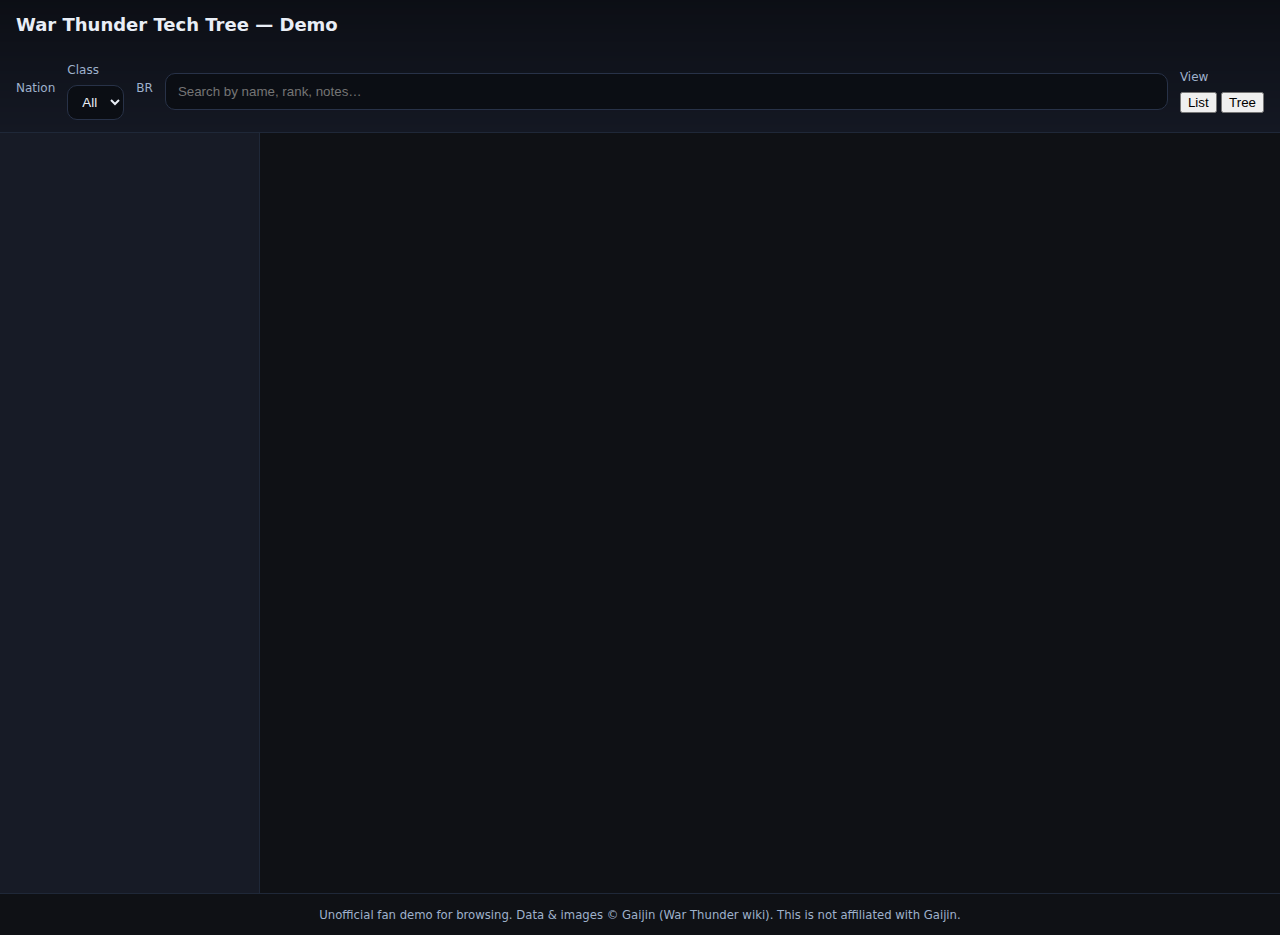
<file: index.html>
<!doctype html>
<html lang="en">
<head>
  <meta charset="utf-8" />
  <meta name="viewport" content="width=device-width, initial-scale=1" />
  <title>War Thunder Tech Tree — Demo</title>
  <link rel="stylesheet" href="styles.css" />
</head>
<body>
  <header>
    <h1>War Thunder Tech Tree — Demo</h1>
    <div id="filters">
      <div class="filter-block">
        <label>Nation</label>
        <div id="nation-filters" class="chips"></div>
      </div>
      <div class="filter-block">
        <label>Class</label>
        <select id="class-filter">
          <option value="">All</option>
        </select>
      </div>
      <div class="filter-block">
        <label>BR</label>
        <div id="br-filters" class="chips"></div>
      </div>
      <div class="filter-block grow">
        <input id="search" type="search" placeholder="Search by name, rank, notes…" />
      </div>
      <div class="filter-block">
        <label>View</label>
        <div class="view-toggle">
          <button id="viewList" class="tab active">List</button>
          <button id="viewTree" class="tab">Tree</button>
        </div>
      </div>
    </div>
  </header>

  <main>
    <aside id="tree"></aside>

    <!-- List view -->
    <section id="list">
      <div id="cards" class="grid"></div>
      <div id="empty" class="empty hidden">No vehicles match your filters.</div>
    </section>

    <!-- Tech-tree view -->
    <section id="tech" class="hidden">
      <div id="rankGrid" class="rank-grid"></div>
      <svg id="wires" class="wires"></svg>
    </section>
  </main>

  <template id="card-tpl">
    <article class="card">
      <div class="thumb-wrap">
        <img class="thumb" alt="" loading="lazy" />
        <span class="tag tag-class"></span>
        <span class="tag tag-br"></span>
      </div>
      <h3 class="name"></h3>
      <div class="meta">
        <span class="nation"></span> • <span class="rank"></span> • <span class="notes"></span>
      </div>
    </article>
  </template>

  <template id="node-tpl">
    <div class="node-mini">
      <div class="nm-thumb"><img alt="" loading="lazy" /></div>
      <div class="nm-name"></div>
      <div class="nm-meta"><span class="nm-class"></span> • <span class="nm-br"></span></div>
    </div>
  </template>

  <footer>
    <small>Unofficial fan demo for browsing. Data & images © Gaijin (War Thunder wiki). This is not affiliated with Gaijin.</small>
  </footer>

  <!-- Single, unique embedded data blocks -->
  <script id="data-vehicles" type="application/json">[
    {
  "id": "m18",
  "name": "M18 Hellcat",
  "nation": "usa",
  "class": "td",
  "br": "5.3",
  "rank": "III",
  "notes": "Standard tech-tree Hellcat",
  "image": "https://old-wiki.warthunder.com/images/thumb/a/a5/GarageImage_M18_GMC.jpg/800px-GarageImage_M18_GMC.jpg"
    }    
    {
      "id": "m4a1",
      "name": "M4A1 (Sherman)",
      "nation": "usa",
      "class": "medium",
      "br": "3.7",
      "rank": "II",
      "notes": "Workhorse medium",
      "image": "https://old-wiki.warthunder.com/images/thumb/a/a6/GarageImage_M4A1.jpg/800px-GarageImage_M4A1.jpg"
    },
    {
      "id": "m26",
      "name": "M26 Pershing",
      "nation": "usa",
      "class": "medium",
      "br": "6.3",
      "rank": "IV",
      "notes": "90 mm M3 gun",
      "image": "https://old-wiki.warthunder.com/images/thumb/4/43/GarageImage_M26.jpg/800px-GarageImage_M26.jpg"
    },
    {
      "id": "m1_abrams",
      "name": "M1 Abrams",
      "nation": "usa",
      "class": "mbt",
      "br": "10.0",
      "rank": "VI",
      "notes": "105 mm M68A1",
      "image": "https://old-wiki.warthunder.com/images/thumb/d/da/GarageImage_M1_Abrams.jpg/800px-GarageImage_M1_Abrams.jpg"
    },
    {
      "id": "m18_premium",
      "name": "M18 Hellcat (Premium)",
      "nation": "usa",
      "class": "td",
      "br": "5.3",
      "rank": "III",
      "notes": "Premium variant",
      "stackOf": "m18"
      "image": "https://old-wiki.warthunder.com/images/thumb/a/a5/GarageImage_M18_GMC.jpg/800px-GarageImage_M18_GMC.jpg"
    },
    {
      "id": "m36_gmc",
      "name": "M36 GMC",
      "nation": "usa",
      "class": "td",
      "br": "5.7",
      "rank": "IV",
      "notes": "90 mm slugger",
      "image": "https://old-wiki.warthunder.com/images/thumb/3/32/GarageImage_M36_GMC.jpg/800px-GarageImage_M36_GMC.jpg"
    },
    {
      "id": "xm8_ags",
      "name": "XM8 AGS",
      "nation": "usa",
      "class": "light",
      "br": "9.3",
      "rank": "VI",
      "notes": "Event reward (gift)",
      "image": "https://old-wiki.warthunder.com/images/thumb/9/93/GarageImage_XM8.jpg/800px-GarageImage_XM8.jpg"
    },
    {
      "id": "m1128_wolfpack",
      "name": "M1128 Wolfpack (Premium)",
      "nation": "usa",
      "class": "light",
      "br": "10.0",
      "rank": "VI",
      "notes": "Stryker MGS premium (Apex Predators)",
      "image": "https://old-wiki.warthunder.com/images/thumb/6/61/GarageImage_M1128_Wolfpack.jpg/800px-GarageImage_M1128_Wolfpack.jpg"
    },
    {
      "id": "m42_duster",
      "name": "M42 Duster",
      "nation": "usa",
      "class": "spaa",
      "br": "4.0",
      "rank": "IV",
      "notes": "Twin 40 mm Bofors",
      "image": "https://old-wiki.warthunder.com/images/thumb/3/31/GarageImage_M42.jpg/800px-GarageImage_M42.jpg"
    },
    {
      "id": "f86f2",
      "name": "F-86F-2 Sabre",
      "nation": "usa",
      "class": "fighter",
      "br": "9.0",
      "rank": "V",
      "notes": "4× 20 mm T-160",
      "image": "https://old-wiki.warthunder.com/images/thumb/0/0f/GarageImage_F-86F-2.jpg/800px-GarageImage_F-86F-2.jpg"
    },
    {
      "id": "a2d1",
      "name": "A2D-1 (Premium)",
      "nation": "usa",
      "class": "attacker",
      "br": "7.0",
      "rank": "IV",
      "notes": "Premium turboprop CAS",
      "image": "https://old-wiki.warthunder.com/images/thumb/7/74/GarageImage_A2D-1.jpg/800px-GarageImage_A2D-1.jpg"
    },
    {
      "id": "t_64bv",
      "name": "T-64BV",
      "nation": "ussr",
      "class": "mbt",
      "br": "9.3",
      "rank": "VI",
      "notes": "(placeholder)",
      "image": ""
    },
    {
      "id": "leopard1",
      "name": "Leopard I",
      "nation": "germany",
      "class": "mbt",
      "br": "7.3",
      "rank": "V",
      "notes": "(placeholder)",
      "image": ""
    }
  ]</script>

  <script id="data-nations" type="application/json">[
    { "id": "usa", "name": "USA" },
    { "id": "ussr", "name": "USSR" },
    { "id": "germany", "name": "Germany" },
    { "id": "uk", "name": "Britain" },
    { "id": "japan", "name": "Japan" },
    { "id": "italy", "name": "Italy" },
    { "id": "france", "name": "France" },
    { "id": "china", "name": "China" },
    { "id": "sweden", "name": "Sweden" },
    { "id": "israel", "name": "Israel" }
  ]</script>

  <script id="data-classes" type="application/json">[
    { "id": "light", "name": "Light Tank" },
    { "id": "medium", "name": "Medium Tank" },
    { "id": "heavy", "name": "Heavy Tank" },
    { "id": "td", "name": "Tank Destroyer" },
    { "id": "spaa", "name": "SPAA" },
    { "id": "mbt", "name": "MBT" },
    { "id": "fighter", "name": "Fighter" },
    { "id": "attacker", "name": "Attacker / Strike" },
    { "id": "bomber", "name": "Bomber" }
  ]</script>
<script id="data-links" type="application/json">
[
  { "from": "m4a1", "to": "m26" },
  { "from": "m26",  "to": "m1_abrams" },

  { "from": "m18",        "to": "m36_gmc" },
  { "from": "m36_gmc",    "to": "xm8_ags" },
  { "from": "xm8_ags",    "to": "m1128_wolfpack" },

  { "from": "m42_duster", "to": "m1_abrams" },     

  { "from": "f86f2", "to": "a2d1" }                

  /* Add/adjust links to match in-game research as you expand the set */
]
</script>
  <script src="app.js"></script>
</body>
</html>
</file>
<file: styles.css>
*{box-sizing:border-box} :root{
  --bg:#0f1115; --bg2:#141823; --panel:#171b26; --ink:#e9eef6; --muted:#9fb1cc;
  --brand:#5aa2ff; --chip:#24304a; --tag:#0e3a70; --accent:#1f6feb;
}
html,body{height:100%}
body{margin:0;background:var(--bg);color:var(--ink);font:14px/1.45 system-ui,Segoe UI,Roboto,Helvetica,Arial,sans-serif}
header{position:sticky;top:0;z-index:10;background:linear-gradient(0deg,transparent,rgba(0,0,0,.4)),var(--bg2);border-bottom:1px solid #1f2838}
h1{margin:0;padding:12px 16px;font-size:18px}
#filters{display:flex;gap:12px;align-items:center;padding:12px 16px;flex-wrap:wrap}
.filter-block{display:flex;flex-direction:column;gap:6px}
.filter-block>label{font-size:12px;color:var(--muted)}
.filter-block.grow{flex:1}
input[type="search"]{width:100%;padding:10px 12px;border-radius:10px;background:#0b0e14;color:var(--ink);border:1px solid #283248}
select{padding:8px 10px;border-radius:10px;background:#0b0e14;color:var(--ink);border:1px solid #283248}
.chips{display:flex;gap:6px;flex-wrap:wrap;max-width:520px}
.chip{padding:6px 10px;border-radius:999px;background:var(--chip);color:var(--ink);border:1px solid #2d3b58;cursor:pointer;user-select:none}
.chip input{display:none}
.chip.active{background:var(--brand);border-color:transparent;color:#081018}
main{display:grid;grid-template-columns:260px 1fr;min-height:calc(100vh - 140px)}
@media (max-width: 980px){ main{grid-template-columns:1fr} aside#tree{display:none} }
aside#tree{border-right:1px solid #1f2838;background:var(--panel);padding:12px;overflow:auto}
#tree h3{margin:8px 6px;font-size:13px;color:var(--muted)}
#tree .node{padding:8px 10px;margin:6px;border-radius:8px;background:#0f1420;border:1px solid #25314a;cursor:pointer}
#tree .node:hover{border-color:var(--brand)}
section#list{padding:16px;min-width:0}
.grid{display:grid;gap:14px;grid-template-columns:repeat(auto-fill,minmax(240px,1fr))}
.card{background:var(--panel);border:1px solid #283248;border-radius:14px;overflow:hidden;display:flex;flex-direction:column}
.thumb-wrap{position:relative;background:#0b0e14;aspect-ratio:16/9;display:flex;align-items:center;justify-content:center}
.thumb{width:100%;height:100%;object-fit:cover}
.tag{position:absolute;bottom:8px;right:8px;background:var(--tag);color:#b8d7ff;padding:4px 8px;border-radius:8px;font-size:12px}
.tag-br{right:auto;left:8px}
.name{margin:10px 12px 0;font-size:15px}
.meta{margin:6px 12px 12px;color:var(--muted);font-size:12px}
.empty{padding:48px;color:var(--muted);text-align:center}
.hidden{display:none}
footer{border-top:1px solid #1f2838;color:var(--muted);padding:10px 16px;text-align:center}
</file>
